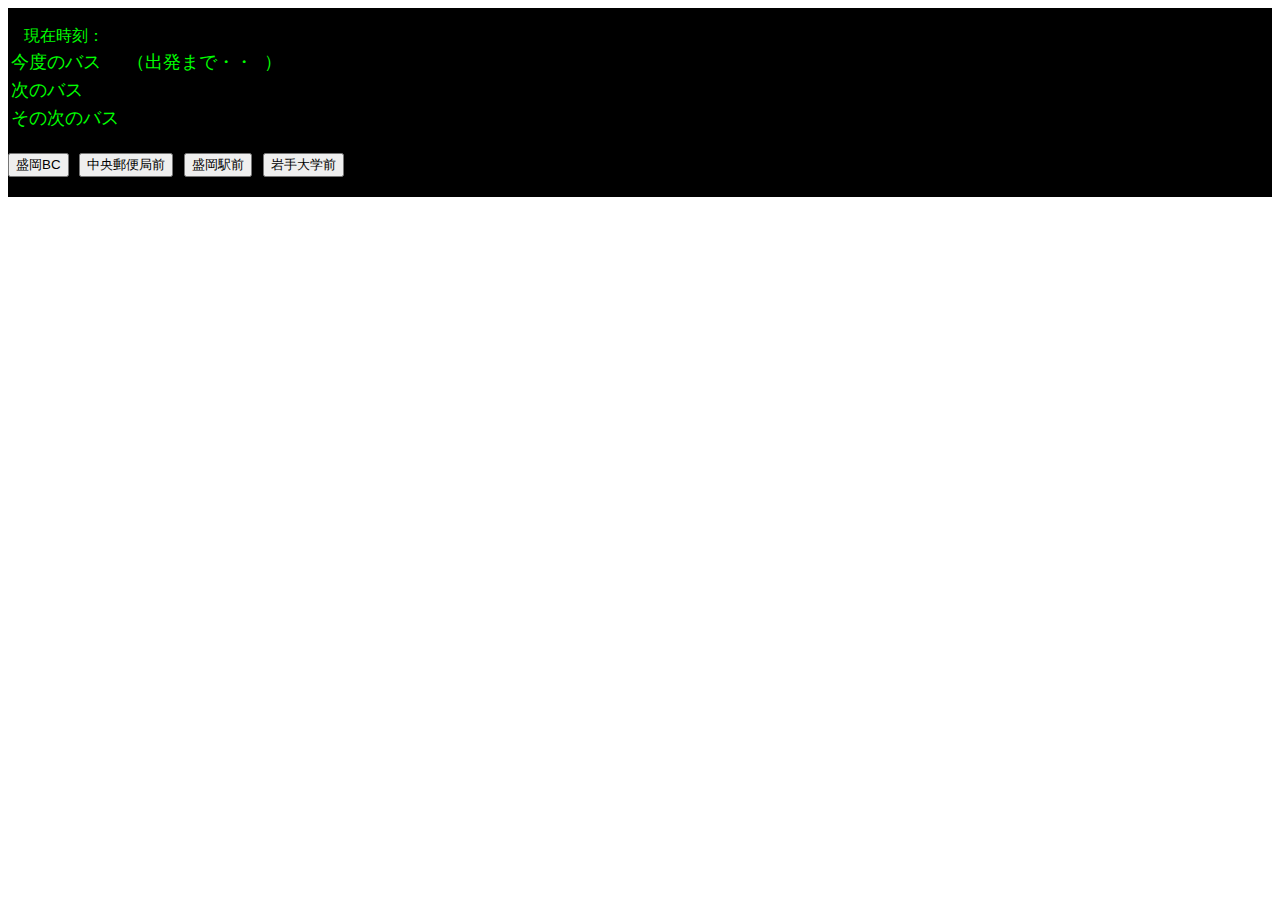
<file: BusTimer/index - コピー.html>
<!DOCTYPE html PUBLIC "-//W3C//DTD HTML 4.01 Transitional//EN" "http://www.w3.org/TR/html4/loose.dtd">
<html lang="ja">
<head>
    <meta http-equiv="Content-Type" content="text/html;charset=UTF-8" >
    <title>Next Bus</title>

<script type="text/javascript">
<!--
/*
 *** バスの時刻表データを「NextBus(TBL)」に準じた形式で *****
 *** 先頭の要素には＃ で始まるバス停の名称をセット   *****
*/
var tblData = [
    // 一つ目の時刻表
    [
    '# 盛岡BC',
    'a: BB',
    '07: aa43 58',
    '08: 13 28 43 58',
    '09: 13 15 17 28 48',
    '10: 03 15 23 43',
    '11: 03 23 43',
    '12: 03 23 43',
    '13: 03 15 23 43',
    '14: 03 15 23 43',
    '15: 03 15 32 52',
    '16: 03 12 32 52',
    '17: 03 04 12 17 20 22 27 33 38 43 45 48 53',
    '18: 03 13 23 33 43 53',
    '19: 03 13 23 33 43 53',
    '20: 12 32 52',
    '21: 22 52',
    '22: 22 52'
],
// 二つ目の時刻表
[
    '# 中央郵便局前',
    '07: 08 18 26 28 33 41 46 51',
    '08: 01 06 11 21 31 36 39 41 49 51 56 59',
    '09: 01 01 09 10 11 19 21 29 31 39 41 59',
    '10: 01 19 21 39 41 59',
    '11: 01 19 21 39 41 59',
    '12: 01 19 21 39 41 59',
    '13: 01 19 21 39 41 59',
    '14: 01 19 21 39 41 59',
    '15: 01 19 21 38 39 56 58 59',
    '16: 18 19 38 39 58',
    '17: 02 10 12 18 22 23 28 32 33 39 42 44 49 51 52 54 59',
    '18: 02 09 12 19 22 29 32 39 42 49 52 59',
    '19: 02 09 12 19 22 29 32 39 42 49 49 59 59',
    '20: 18 19 38 39 58 59',
    '21: 28 29 58 59',
    '22: 28 29 58 59'
],
// 三つ目の時刻表
[
    '# 盛岡駅前',
    '06: 40',
    '07: 02 12 22 27 32 37 42 52 57',
    '08: 02 07 12 22 32 42 52',
    '09: 02 12 22 32 52',
    '10: 12 32 52',
    '11: 12 32 52',
    '12: 12 32 52',
    '13: 12 32 52',
    '14: 12 32 52',
    '15: 12 32 52',
    '16: 12 32 55',
    '17: 05 15 25 35 45 55',
    '18: 05 15 25 35 45 55',
    '19: 05 15 25 35 45 52',
    '20: 12 32 52',
    '21: 22 52',
    '22: 22 52'
],
// 四つ目の時刻表
[
    '# 岩手大学前',
    // これ以前は本数が多いので省略
    '10: 03 05 23 25 43 45 52',
    '11: 03 05 23 25 43 45 52',
    '12: 03 05 23 25 43 45 52',
    '13: 03 05 23 25 43 45 52',
    '14: 03 05 23 25 43 45 52',
    '15: 03 05 23 25 43 45 52',
    '16: 00 02 03 12 22 23 42 43',
    '17: 02 06 12 14 16 22 26 27 32 36 37 43 46 48 53 55 56 58',
    '18: 03 06 13 16 23 26 33 36 43 46 53 56',
    '19: 03 06 13 16 23 26 33 36 43 46 53 53',
    '20: 03 03 22 23 42 43',
    '21: 02 03 32 33',
    '22: 02 03 32 33',
    '23: 02 03'
    ]
];  // 時刻表全体の宣言終了

/* ************* バス時刻表の設定はここまで ******************* */

var busTables = [];

function  hms(tim) {
    if (tim == '')  return ' ';
    return ('00' + Math.floor(tim / (60 * 60))).slice(-2) + ':' + ('00' + Math.floor((tim % (60 * 60)) / 60)).slice(-2) + ':' + ('00' + (tim % 60)).slice(-2);
};

function  hm(tim) {
    if (tim == '') return ' ';
    return  ('00' + Math.floor(tim / (60 * 60))).slice(-2) + ':' + ('00' + Math.floor((tim % (60 * 60)) / 60)).slice(-2);
};

function hm2Time(hm) {
    return (Math.floor((hm / 100)) * (60 * 60) + (hm % 100) * 60);
}

function tableSet() {
  for (i = 0; i < tblData.length; i++){
    var bTable = tblData[i];
    for (j = 0; j < bTable.length; j++){
      if (bTable[j].charAt(0) == "#") {
        var tbleEl = [bTable[j].substring(2)]; // バス停名を先頭要素にセット
      } else {
        var lineData = bTable[j].split(":");
        var hh = lineData[0];
        if (isFinite(hh)) {   // ：の前が数値だったら
          var minData = lineData[1].split(" ");
          for (k = 0; k < minData.length; k++){
            var mm = (minData[k]).replace(/\D/g,"");
            var hhmm = hh * 100 + parseInt(mm, 10);
            if (isFinite(hhmm)) {
              tbleEl.push(hhmm);
            }
          }
        }
      }
    }
    busTables.push(tbleEl);
  }
}

function clock() {
    document.getElementById("bus_stop").innerHTML = busTables[tableNo][0];
    var now = new Date();
    var nowTime = (now.getHours() * 60 * 60) + (now.getMinutes() * 60) + now.getSeconds();
//  var tbl = busTables[tableNo];
    var bTime, nbTime, nnbTime;
    bTime = nbTime = nnbTime = '';
    for (var i = 1; i < busTables[tableNo].length; i++) {
        var bt = busTables[tableNo][i];
        if (bt > (now.getHours() * 100 + now.getMinutes())) {
            bTime = hm2Time(bt);
            if ((i + 1) < busTables[tableNo].length) {
                nbTime = hm2Time(busTables[tableNo][i + 1]);
                if ((i + 2) < busTables[tableNo].length) {
                    nnbTime = hm2Time(busTables[tableNo][i + 2]);
                };
            };
            break;
        }
    };
    document.getElementById("clock_time").innerHTML = hms(nowTime);
    document.getElementById("bus").innerHTML = hm(bTime);
    document.getElementById("timeLeft").innerHTML = hms(bTime -nowTime);
    document.getElementById("nbus").innerHTML = hm(nbTime);
    document.getElementById("nnbus").innerHTML = hm(nnbTime);
};

function startClock() {
  tableSet();
    // 時刻表を切り替えるボタンをHTMLに追加する
    var div_button = document.createElement("div");
    var btn_element ="";
    tableNo = 0;
    for (i = 0; i < busTables.length; i++) {
        btn_element = btn_element + ' <input type="button" value="' + busTables[i][0] + '" onclick="';
        btn_element = btn_element + 'tableNo = ' + i + ';"/>';
        div_button.innerHTML = btn_element;
    };
    document.getElementById("btn").appendChild(div_button);

    // 上記のclock関数を1000ミリ秒ごと(毎秒)に実行する
    setInterval(clock, 1000);
};
-->
</script>

</head>

<body onLoad="startClock()">
    <div id="clock_frame" style="color: #00ff00; background-color: black; font-family : Courier,'ＭＳ Ｐゴシック',monospace ;">
    <br >
    　現在時刻：<span id="clock_time" style="color: #ffffff"> </span>
    </div>

    <div id="bus_area"  style="color: #00ff00; background-color: #000000; font-family : Courier,'ＭＳ Ｐゴシック',monospace;  font-size: large;">
    <span id="bus_stop" style="color: #ffffff"> </span>
    <table>
    <tr>
        <td>今度のバス</td><td><span id="bus" style="color: #ffffff"> </span></td>
        <td>（出発まで・・ <span id ="timeLeft" style="color: #ffffff"> </span>）</td>
    </tr>
    <tr><td>次のバス</td><td><span id="nbus" style="color: #ffffff"> </span> </td></tr>
    <tr><td>その次のバス</td><td><span id="nnbus" style="color: #ffffff"> </span> </td></tr>
    </table>
    <br />
        <div id="btn">
    <!--
     ここに時刻表を切り替えるボタンが追加される
    -->
        </div>
    <br />
    </div>


</body>

</html>
</file>
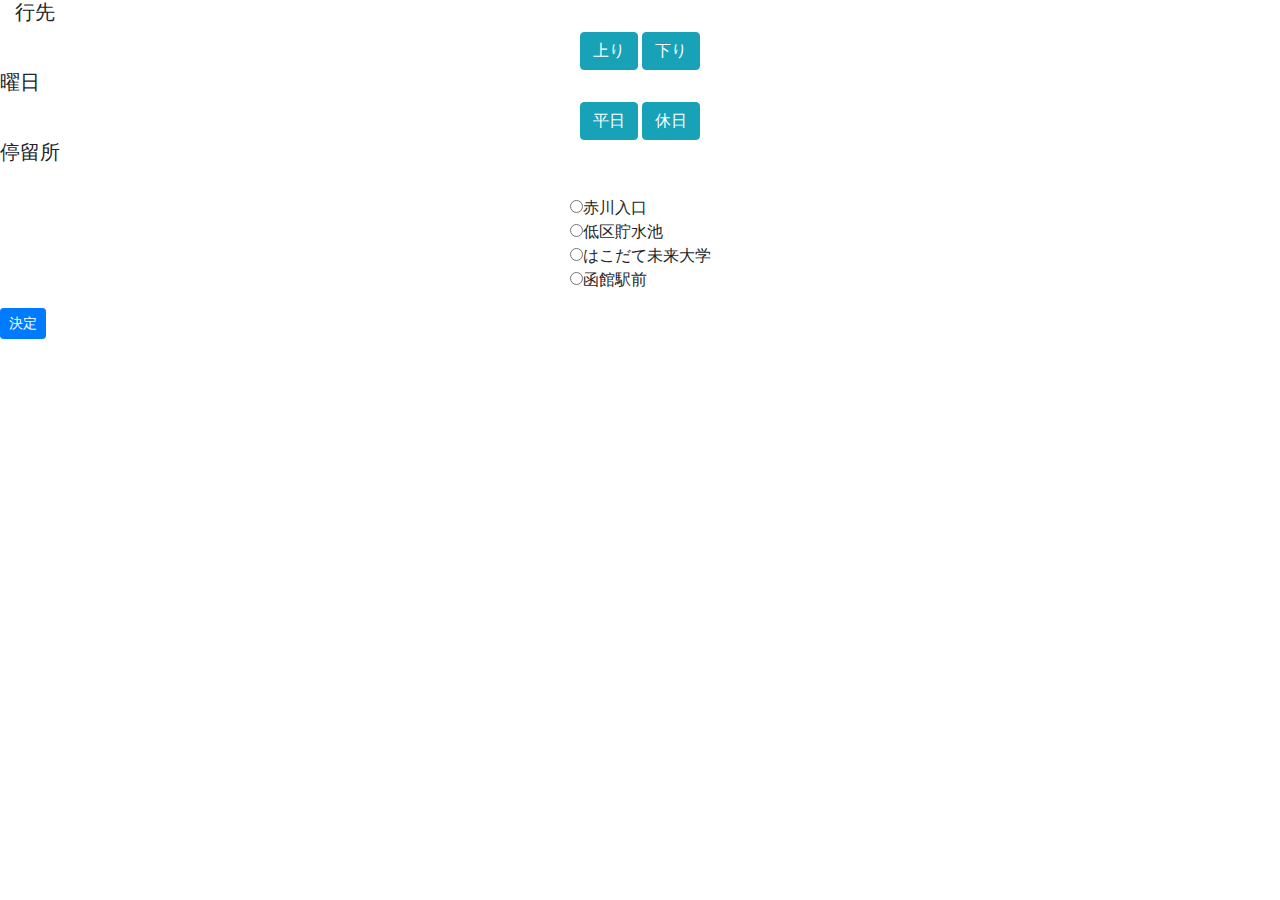
<file: BusTimer/top.html>
<!DOCTYPE html>
<html lang="ja">
  <head>
      <meta charset="utf-8  "
      <meta name="viewport" content="width=device-width, initial-scale=1, user-scalable=no" />
      <title>Top</title>
      <!-- <link rel="stylesheet" href="css/style.css"> <!-- オリジナルのCSS-->
      <link rel="stylesheet" href="css/bootstrap/bootstrap.min.css"> <!-- BootstrapのCSS-->
      <script src="js/jquery-3.3.1.min.js"></script> <!-- jQuery-->
      <script src="js/bootstrap/bootstrap.min.js"></script> <!-- BootstrapのJS-->
  </head>

  <body>
    <div id="container">
      <div id="container_select">
        <h5 class="col-md-1">行先</h5>
        <div class="text-center" class="alignment" data-toggle="buttons-radio">
          <input type="hidden" name="sample" id="direction" value="" />
          <button type="button" class="btn btn-info" value="1">上り</button>
          <button type="button" class="btn btn-info" value="2">下り</button>
          <!--
          <ul class="list-unstyled d-inline-block text-left">
              <li>上り</li>
              <li>下り</li>
          </ul>
        -->
        </div>
        <h5>曜日</h5>
        <div class="text-center" class="alignment" data-toggle="buttons-radio">
          <input type="hidden" name="sample" id="day" value="" />
          <button type="button" class="btn btn-info" value="1">平日</button>
          <button type="button" class="btn btn-info" value="2">休日</button>
          <!--
          <ul class="list-unstyled d-inline-block text-left">
            <li>平日</li>
            <li>土日祝</li>
          </ul>
        -->
        </div>
      </div>

      <div id="container_stop">
        <h5>停留所</h5><br>
        <div class="text-center">
          <ul class="list-unstyled d-inline-block text-left" id="busStop">
            <li id="st"><input type="radio" class="" name="stop">赤川入口</li>
            <li id="st"><input type="radio" class="" name="stop">低区貯水池</li>
            <li id="st"><input type="radio" class="" name="stop">はこだて未来大学</li>
            <li id="st"><input type="radio" class="" name="stop">函館駅前</li>
          </ul>
        </div>
      </div>
    </div>
    <button type="button" class="btn btn-primary btn-sm" id="submit">決定</button>
    <script src="js/top.js"></script>
  </body>
</html>
</file>
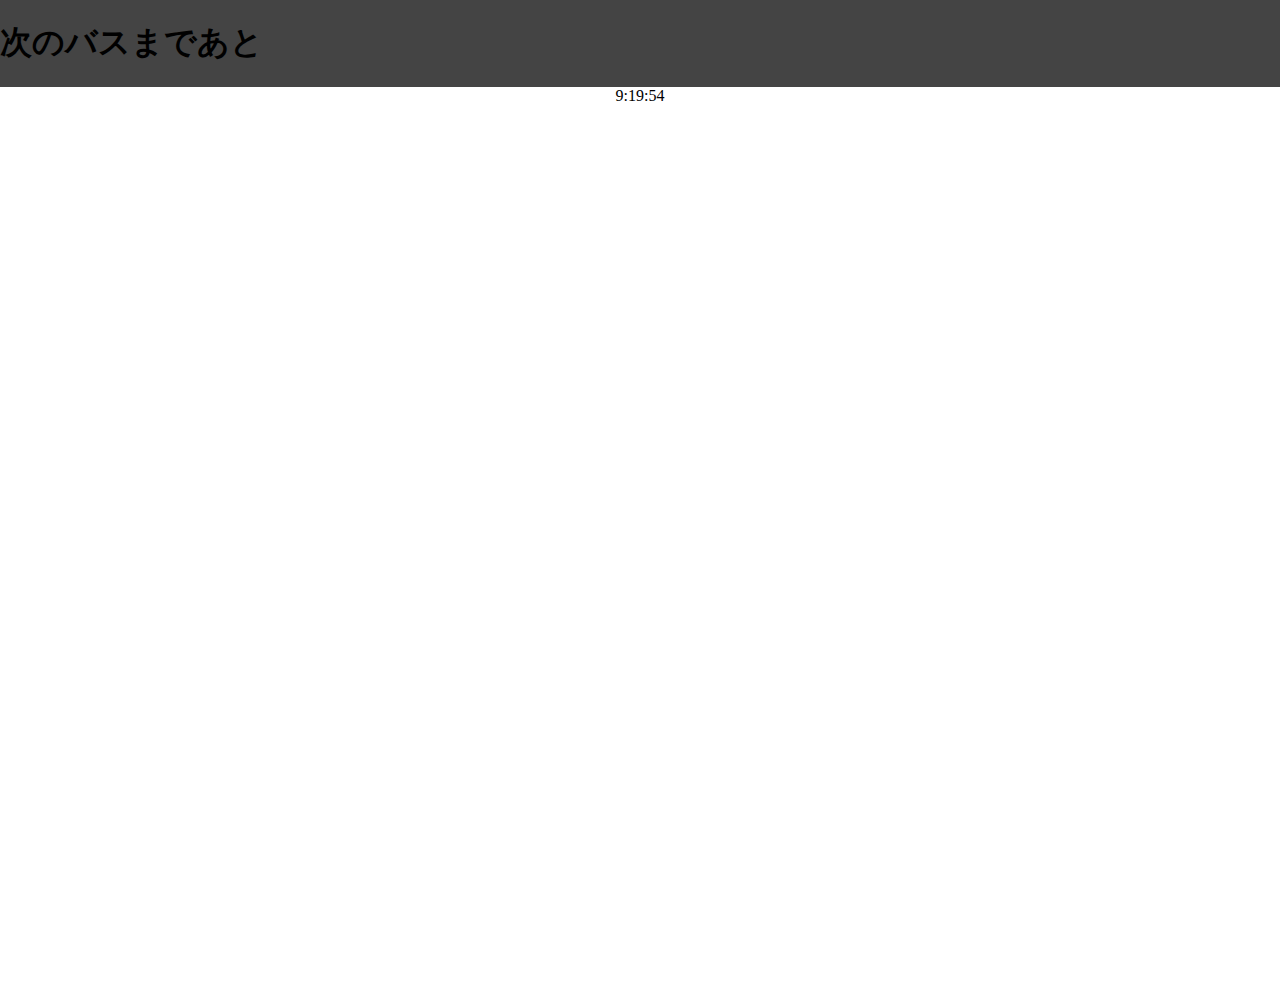
<file: BusTimer_1/timer.html>
<!DOCTYPE html>
<html>
<head>
    <meta name="viewport" content="width=device-width, initial-scale=1, user-scalable=no" />
    <title>Hello Tizen</title>
    <link rel="stylesheet" href="css/style.css">
</head>

<body>
    <div id="container">
    	<h1>次のバスまであと</h1>
        <!--
        <div id="contents">
            <span id="content-text">Hello Tizen</span>
        </div>
        -->
        <div id="time">

        </div>
    </div>

    <script src="js/timer.js"></script>
    <!-- <script >
    	time();
    	function time(){
        	var now = new Date();
        	document.getElementById("time").innerHTML = now.toLocaleTimeString();
    	}
    	setInterval('time()',1000);
    </script>
    -->
</body>
</html>
</file>
<file: BusTimer/css/style.css>
html, body {
  width: 100%;
  height: 100%;
  margin: 0 auto;
  padding: 20;
	background-color: #000;
}

ul{
  list-style-type: none;
  padding-left: 0;
}


#container_select {
  margin-left: 90px;
  margin-right: 50px;
  width: auto;
  background-color: #111;
  color: #fff;
  text-align: center;
}

#container_select h1{
  font-size: 13px;
  text-align: left;
}

#container_select ul{
  text-align: justify;
  background-color: #333;
}

#container_select ul:after{
  content: "";
  display: inline-block;
  width: 100%;
}

#container_select li{
  margin-left: 10%;
  margin-right: 10%;
  display: inline-block;
  text-align: center;
  background-color: #222;
}

#container_stop{
  margin-right: 50px;
  margin-left: 90px;
  width: auto;
  background-color: #111;
  font-size: 10px;
  color: #fff;
  text-align: center;
}

#container_stop li{
  margin-left: 10px;
  margin-bottom: 10px;
  text-align: left;
  font-size: 15px;
}





#time {
	width: 100%;
	height: 100%;
  color: #78C9FE;
	background-color: #999;

}

#time_table{
	color: #fff;
}



#time_table li{
  background-color: #999;
  display: inline-block;
  margin-left: 10px;
  margin-right: 10px;
}
</file>
<file: BusTimer_1/css/style.css>
html, body {
    width: 100%;
    height: 100%;
    margin: 0 auto;
    padding: 0;
}

#container {
	background-color: #444;
    width: 100%;
    height: 100%;
    display: table;
    
}

#contents {
	width: 50%;
    display: table-cell;
    text-align: center;
    vertical-align: middle;
    background-color:#aaaaff;
    -webkit-tap-highlight-color: transparent;
}

#content_text {
    font-weight: bold;
    font-size: 5em;
    color: #ffffff;
}

#time {
	text-align: center;
	background-color: #fff;
	width: 100%;
	height: 100%;
	
}
</file>
